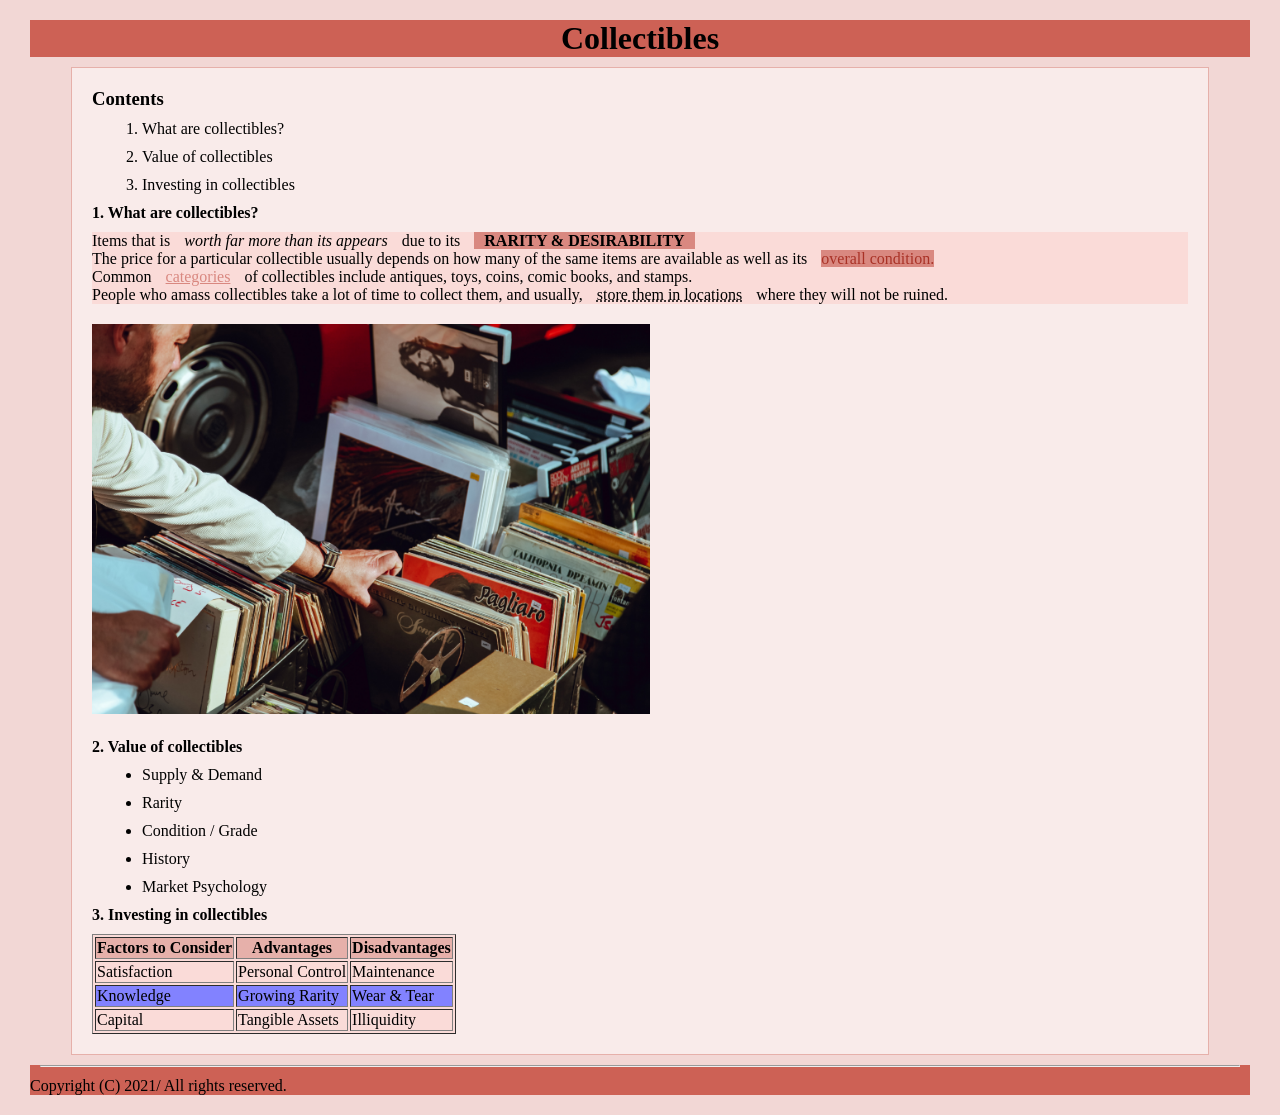
<file: basic css/collectibles.html>
<!DOCTYPE html>
<html lang="en">

<head>
    <meta charset="UTF-8">
    <meta http-equiv="X-UA-Compatible" content="IE=edge">
    <meta name="viewport" content="width=device-width, initial-scale=1.0">
    <title>COMP1537_Assignment2</title>
    <link rel="stylesheet" href="./collectibles.css">
</head>

<body>

    <header id="heather">
        <h1>Collectibles</h1>
    </header>
    <div id="content">
        <h3>Contents</h3>
        <ol>
            <li>What are collectibles?</li>
            <li>Value of collectibles</li>
            <li>Investing in collectibles</li>
        </ol>
        <h4>1. What are collectibles?</h4>
        <p>Items that is <i>worth far more than its appears</i> due to its <span class="highlight"><b>RARITY &
                    DESIRABILITY</b></span>
            <br>The price for a particular collectible usually depends on how many of the same items are available as
            well as its <span class="highlight" style="color: #A93226;">overall condition.</span>
            <br>Common <a href="https://www.worldcollectorsnet.com/category/whats-it-worth/"
                target="_blank">categories</a> of collectibles include antiques, toys, coins, comic books, and stamps.
            <br>People who amass collectibles take a lot of time to collect them, and usually, <abbr
                title="This is the most important factor for collectibles">store them in locations</abbr> where they
            will not be ruined.
        </p>
        <img src="./collectibles.jpg" alt="collectibles" style="width: 50%">
        <h4>2. Value of collectibles</h4>
        <ul>
            <li>Supply & Demand</li>
            <li>Rarity</li>
            <li>Condition / Grade</li>
            <li>History</li>
            <li>Market Psychology</li>
        </ul>
        <h4>3. Investing in collectibles</h4>
        <table border="1" class="schedule">
            <tr>
                <th>Factors to Consider</th>
                <th>Advantages</th>
                <th>Disadvantages</th>
            </tr>
            <tr>
                <td>Satisfaction</td>
                <td>Personal Control</td>
                <td>Maintenance</td>
            </tr>
            <tr>
                <td>Knowledge</td>
                <td>Growing Rarity</td>
                <td>Wear & Tear</td>
            </tr>
            <tr>
                <td>Capital</td>
                <td>Tangible Assets</td>
                <td>Illiquidity</td>
            </tr>
        </table>
    </div>
    <footer id="footer">
        <hr />
        Copyright (C) 2021/ All rights reserved.
    </footer>

</body>

</html>
</file>
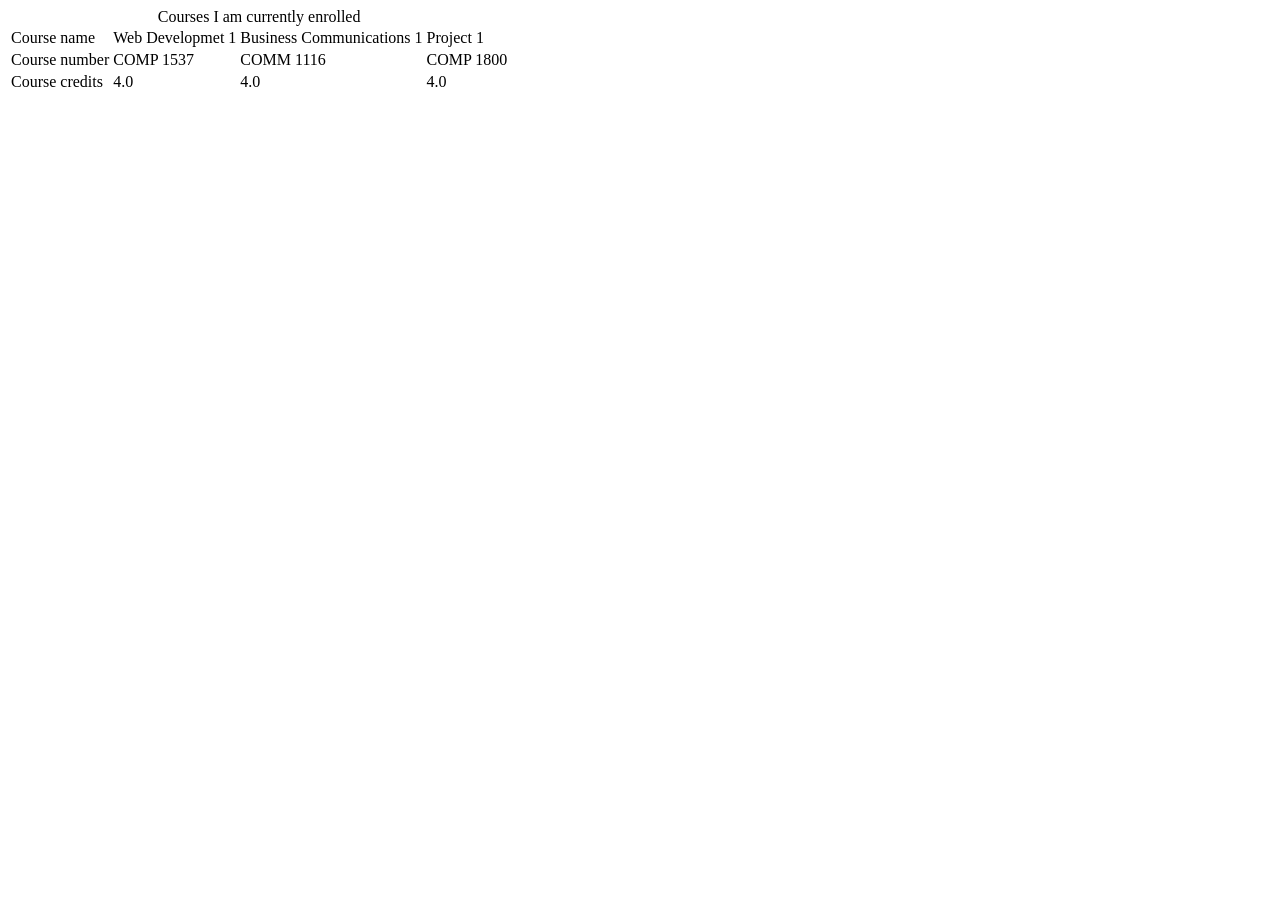
<file: basic html/courses.html>
<!DOCTYPE html>
<html lang="en">
<head>
    <meta charset="UTF-8">
    <meta http-equiv="X-UA-Compatible" content="IE=edge">
    <meta name="viewport" content="width=device-width, initial-scale=1.0">
    <title>COMP1537_Assignment1</title>
</head>
<body>
    
    <table>
        <caption>Courses I am currently enrolled</caption>
        <tr>
            <td>Course name</td>
            <td>Web Developmet 1</td>
            <td>Business Communications 1</td>
            <td>Project 1</td>
        </tr>
        <tr>
            <td>Course number</td>
            <td>COMP 1537</td>
            <td>COMM 1116</td>
            <td>COMP 1800</td>
        </tr>
        <tr>
            <td>Course credits</td>
            <td>4.0</td>
            <td>4.0</td>
            <td>4.0</td>
        </tr>
    </table>

</body>
</html>
</file>
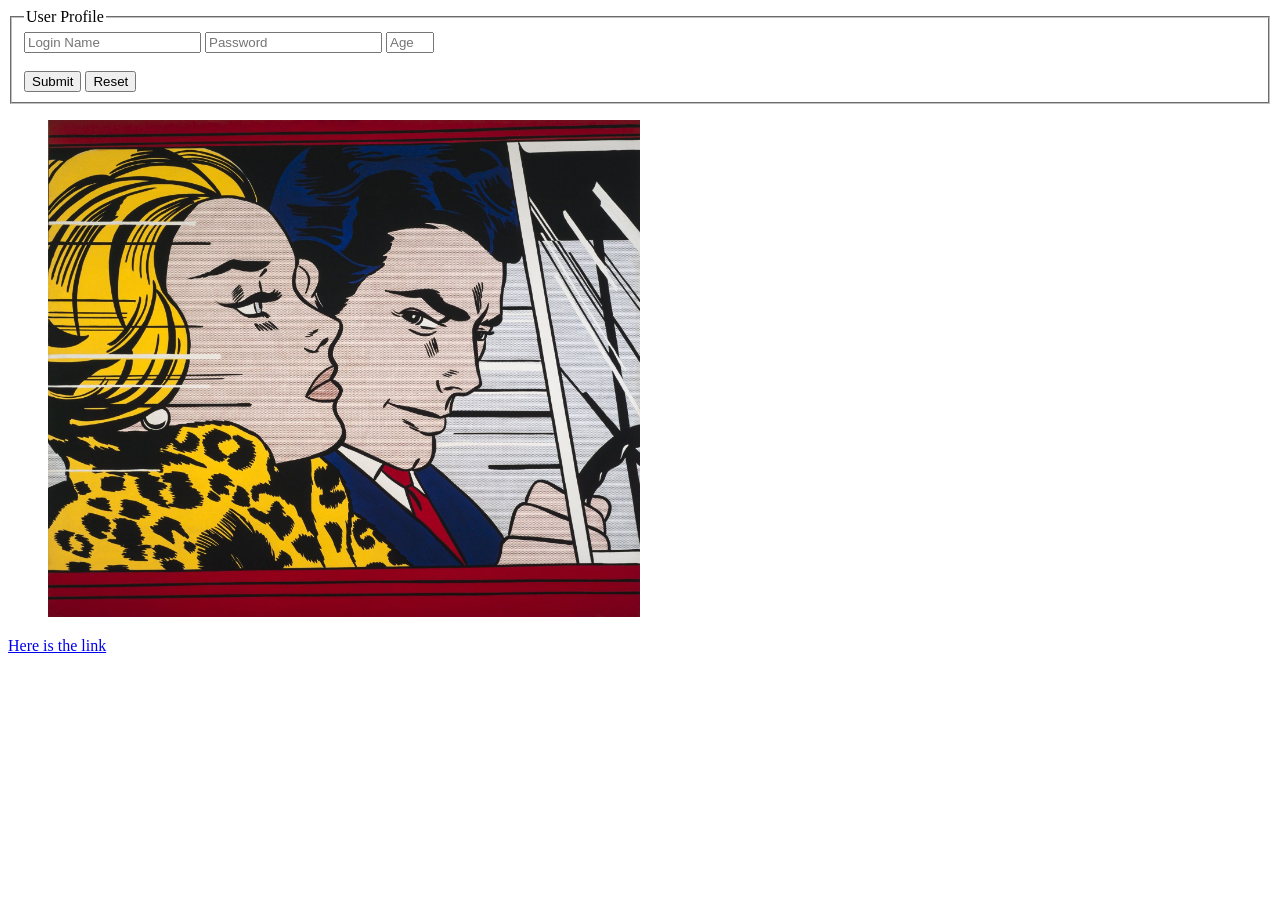
<file: basic html/forms.html>
<!DOCTYPE html>
<html lang="en">
<head>
    <meta charset="UTF-8">
    <meta http-equiv="X-UA-Compatible" content="IE=edge">
    <meta name="viewport" content="width=device-width, initial-scale=1.0">
    <title>COMP1537_Assignment1</title>
</head>
<body>
    
    <form action="" method="post">
        <fieldset>
            <legend>User Profile</legend>
            <input type="text" id="name" name="name" value="" required="required"
              placeholder="Login Name" pattern="[A-Za-z]{8,20}">
            <input type="password" id="password" name="password" pattern="[A-Za-z0-9]{10,20}"
              placeholder="Password" required="required"/>
            <input min="18" max="65" type="number" id="number" name="number" step="2" placeholder="Age"/>
            <br/><br/>
            <input id="submit" name="submit" value="Submit" type="submit"/>
            <input id="reset" name="reset" value="Reset" type="reset"/>
        </fieldset>
    </form>
    <figure>
        <img src="image.jpg" alt="image" style="width:50%">
    </figure>
    <a href="https://dummyimage.com/">Here is the link</a>

</body>
</html>
</file>
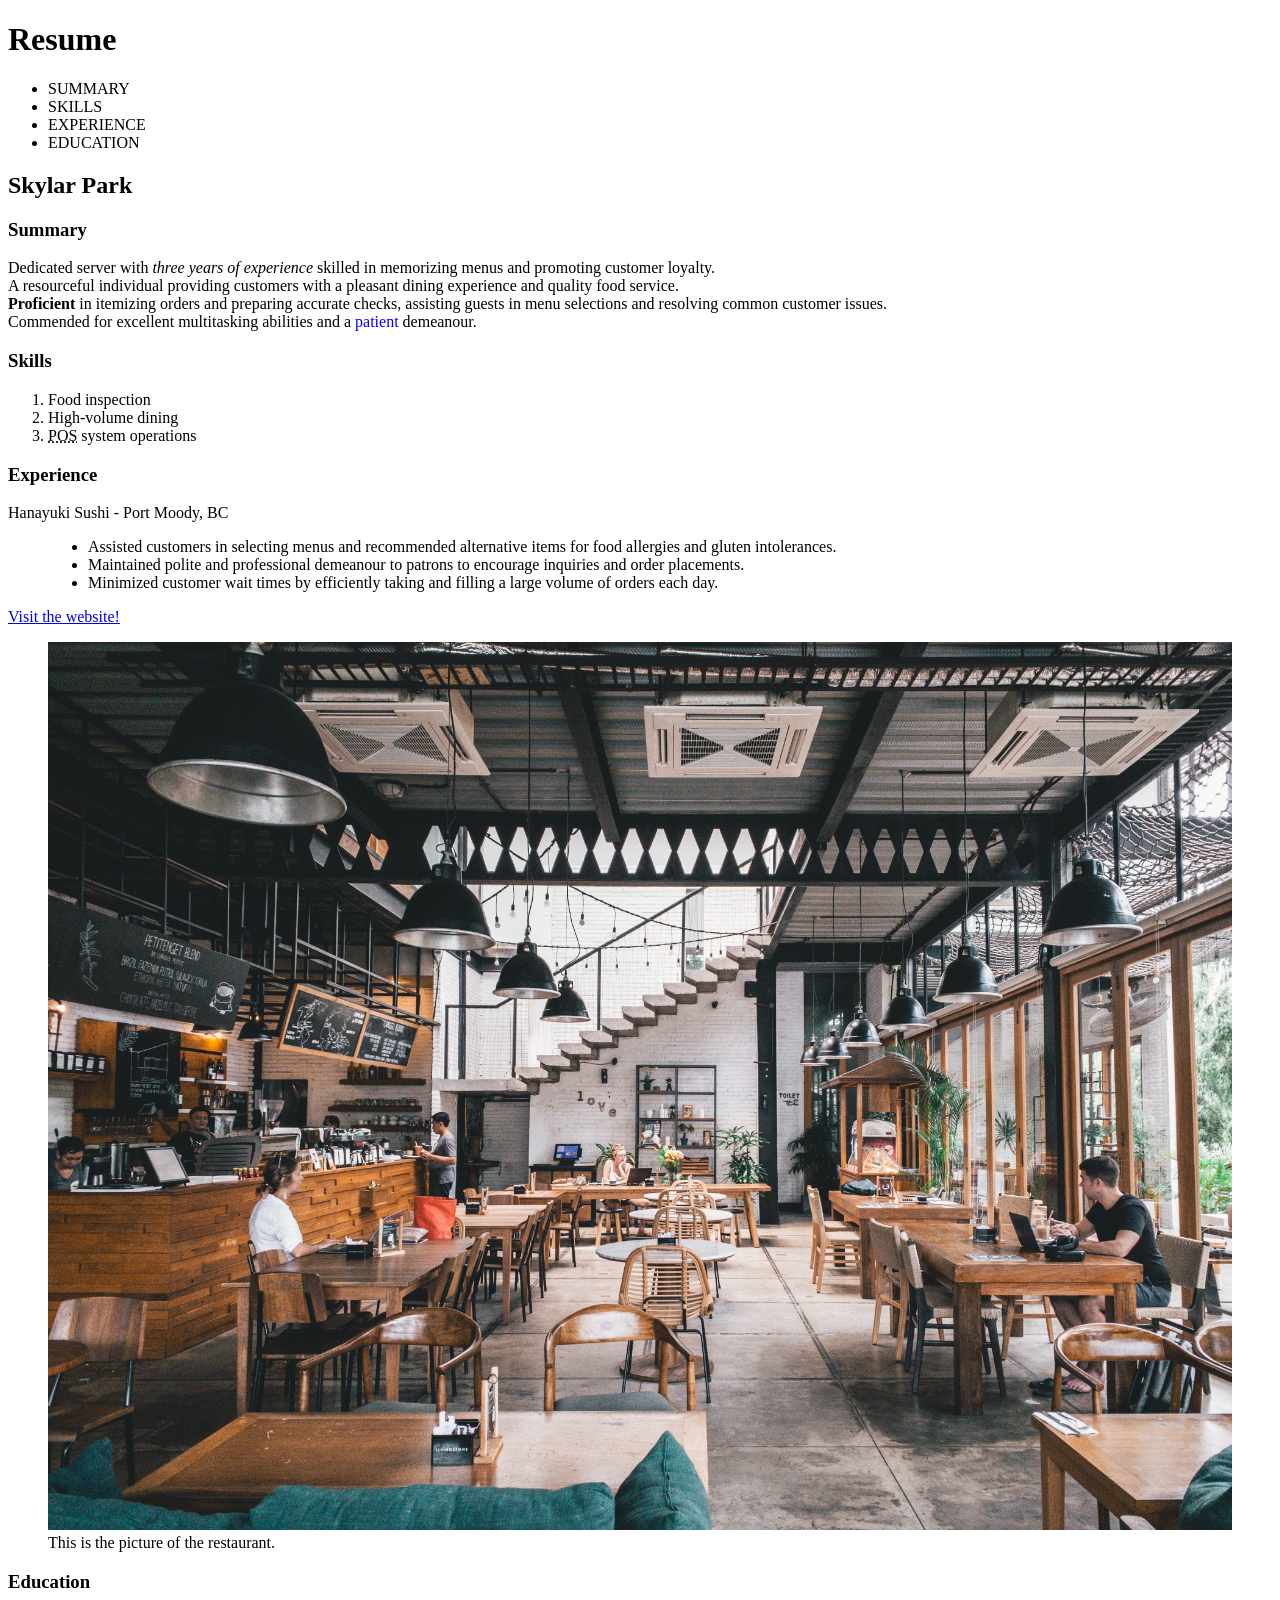
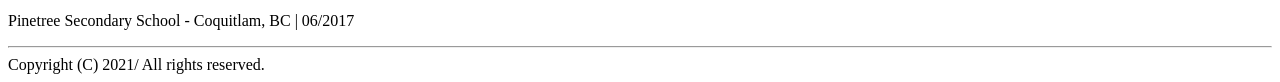
<file: basic html/resume.html>
<!DOCTYPE html>
<html lang="en">
<head>
    <meta charset="UTF-8">
    <meta http-equiv="X-UA-Compatible" content="IE=edge">
    <meta name="viewport" content="width=device-width, initial-scale=1.0">
    <title>COMP1537_Assignment1</title>
</head>
<body>
    
    <header>
        <h1>Resume</h1>
    </header>
        <nav>
            <ul>
                <li>SUMMARY</li>
                <li>SKILLS</li>   
                <li>EXPERIENCE</li>  
                <li>EDUCATION</li>        
            </ul>
        </nav>
        <h2>Skylar Park</h2>
    <article>
        <h3>Summary</h3>
            <p>Dedicated server with <i>three years of experience</i> skilled in memorizing menus and promoting customer loyalty. 
                <br>A resourceful individual providing customers with a pleasant dining experience and quality food service.
                <br><b>Proficient</b> in itemizing orders and preparing accurate checks, assisting guests in menu selections and resolving common customer issues.
                <br>Commended for excellent multitasking abilities and a <span style="color:blue">patient</span> demeanour.
            </p>
    </article>
    <section>
        <h3>Skills</h3>
            <ol>
                <li>Food inspection</li>
                <li>High-volume dining</li>
                <li><abbr title="Point of Sales">POS</abbr> system operations</li>
            </ol>
    </section>
    <section>
        <h3>Experience</h3>
            <dl>
                <dt>Hanayuki Sushi - Port Moody, BC</dt>
                <dd>
                    <ul>
                        <li>Assisted customers in selecting menus and recommended alternative items for food allergies and gluten intolerances.</li>
                        <li>Maintained polite and professional demeanour to patrons to encourage inquiries and order placements.</li>
                        <li>Minimized customer wait times by efficiently taking and filling a large volume of orders each day.</li>
                    </ul>
                </dd>
            </dl>
            <a href="https://www.hanayukirestaurant.com/menu">Visit the website!</a>
        <figure>
            <img src="restaurant.jpg" alt="Restaurant" style="width:100%">
            <figcaption>This is the picture of the restaurant.</figcaption>
        </figure>
    </section>
    <aside>
        <h3>Education</h3>
            <p>Pinetree Secondary School - Coquitlam, BC | 06/2017</p>
    </aside>
    <footer>
        <hr />
        Copyright (C) 2021/ All rights reserved.
    </footer>

</body>
</html>
</file>
<file: basic css/collectibles.css>
* {
    margin: 10px;
    font-family: "Calibri";
}

header {
    text-align: center;
    background-color: #CD6155;
}

body {
    background-color: #F2D7D5;
}

footer {
    background-color: #CD6155;
}

#content {
    width: 90%;
    margin: 10px auto;
    padding: 10px;
    border: 1px solid #E6B0AA;
    background-color: #F9EBEA;
}

.highlight {
    background: #D98880;
}

div>p {
    background-color: #FADBD8;
}

h4~table {
    background-color: #FADBD8;
}

tr th {
    background-color: #E6B0AA;
}

a[target] {
    color: #D98880;
}

a:hover {
    background-color: rgb(130, 130, 255);
}

.schedule tr:nth-of-type(3n) {
    background-color: rgb(130, 130, 255);
}
</file>
